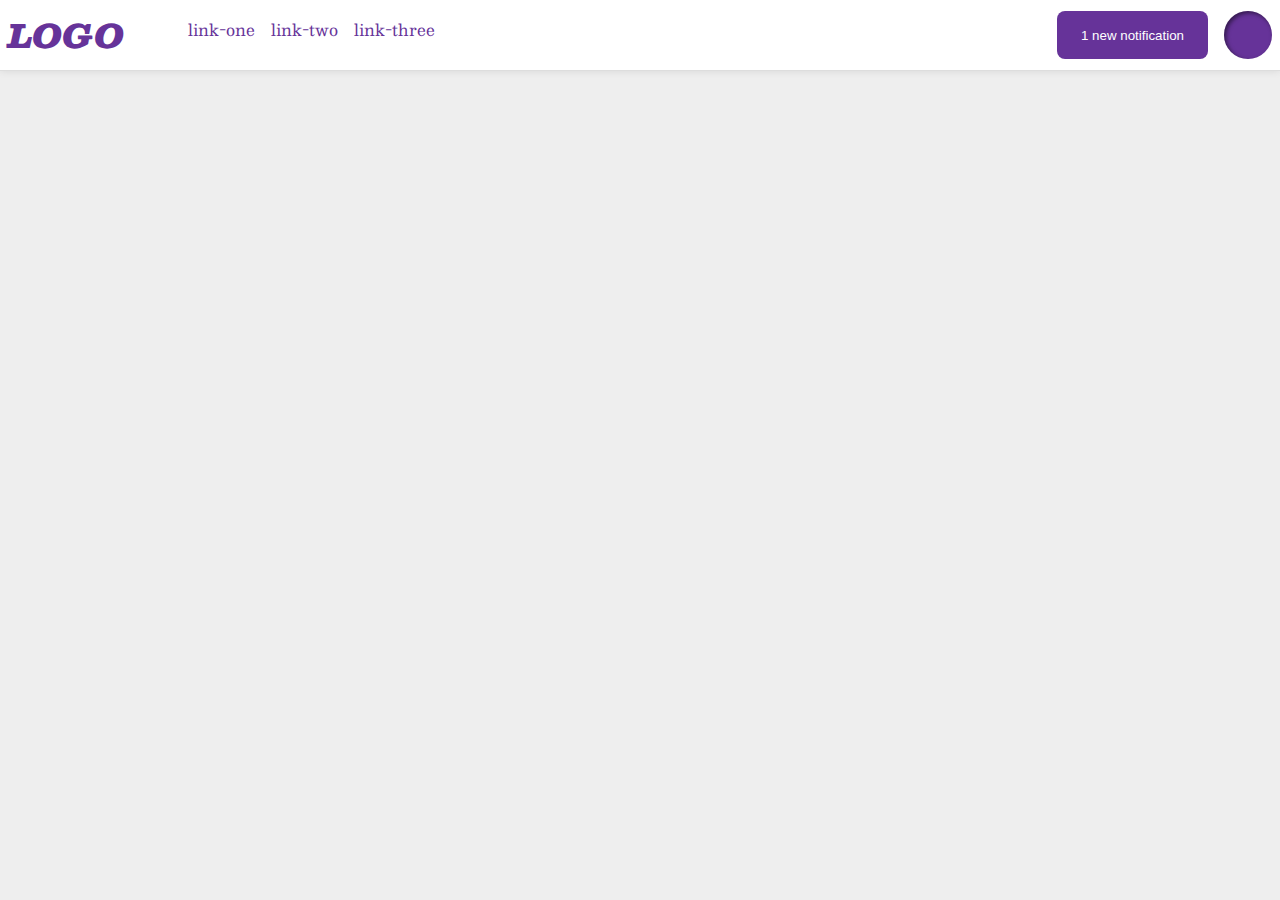
<file: flex/03-flex-header-2/index.html>
<!DOCTYPE html>
<html lang="en">
  <head>
    <meta charset="UTF-8">
    <meta http-equiv="X-UA-Compatible" content="IE=edge">
    <meta name="viewport" content="width=device-width, initial-scale=1.0">
    <title>Flex Header 2</title>
    <link rel="stylesheet" href="style.css">
  </head>
  <body>
    <div class="header">
      <div class="adjustleft">
        <div class="logo">
          LOGO
        </div>
        <div>
          <ul class="links">
            <li><a href="google.com">link-one</a></li>
            <li><a href="google.com">link-two</a></li>
            <li><a href="google.com">link-three</a></li>
          </ul>
        </div>
      </div>
      <div class="adjustright">
        <button class="notifications">
          1 new notification
        </button>
        <div class="profile-image"></div>
      </div>
    </div>
  </body>
</html>
</file>
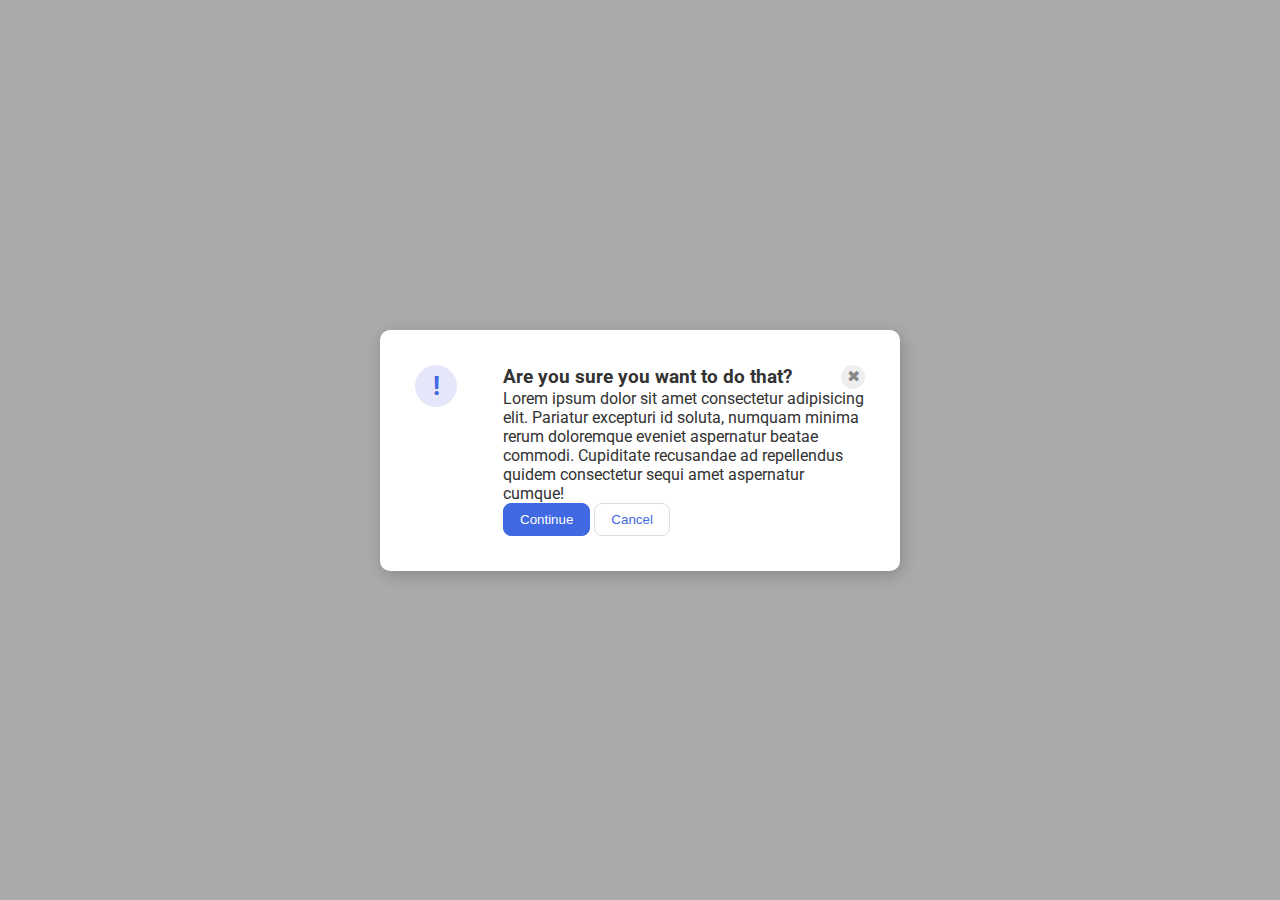
<file: flex/05-flex-modal/index.html>
<!DOCTYPE html>
<html lang="en">
  <head>
    <meta charset="UTF-8">
    <meta http-equiv="X-UA-Compatible" content="IE=edge">
    <meta name="viewport" content="width=device-width, initial-scale=1.0">
    <link rel="stylesheet" href="style.css">
    <title>Modal</title>
  </head>
  <body>
    <div class="modal">
      <div class="icon">!</div>
      <div class="everythingelse">
        <div class="decision">
          <div class="header">Are you sure you want to do that?</div>
          <div class="close-button">✖</div>
        </div>
        <div class="text">Lorem ipsum dolor sit amet consectetur adipisicing elit. Pariatur excepturi id soluta, numquam minima rerum doloremque eveniet aspernatur beatae commodi. Cupiditate recusandae ad repellendus quidem consectetur sequi amet aspernatur cumque!</div>
        <div class="decide">
          <button class="continue">Continue</button>
          <button class="cancel">Cancel</button>
        </div>
      </div>
    </div>
  </body>
</html>
</file>
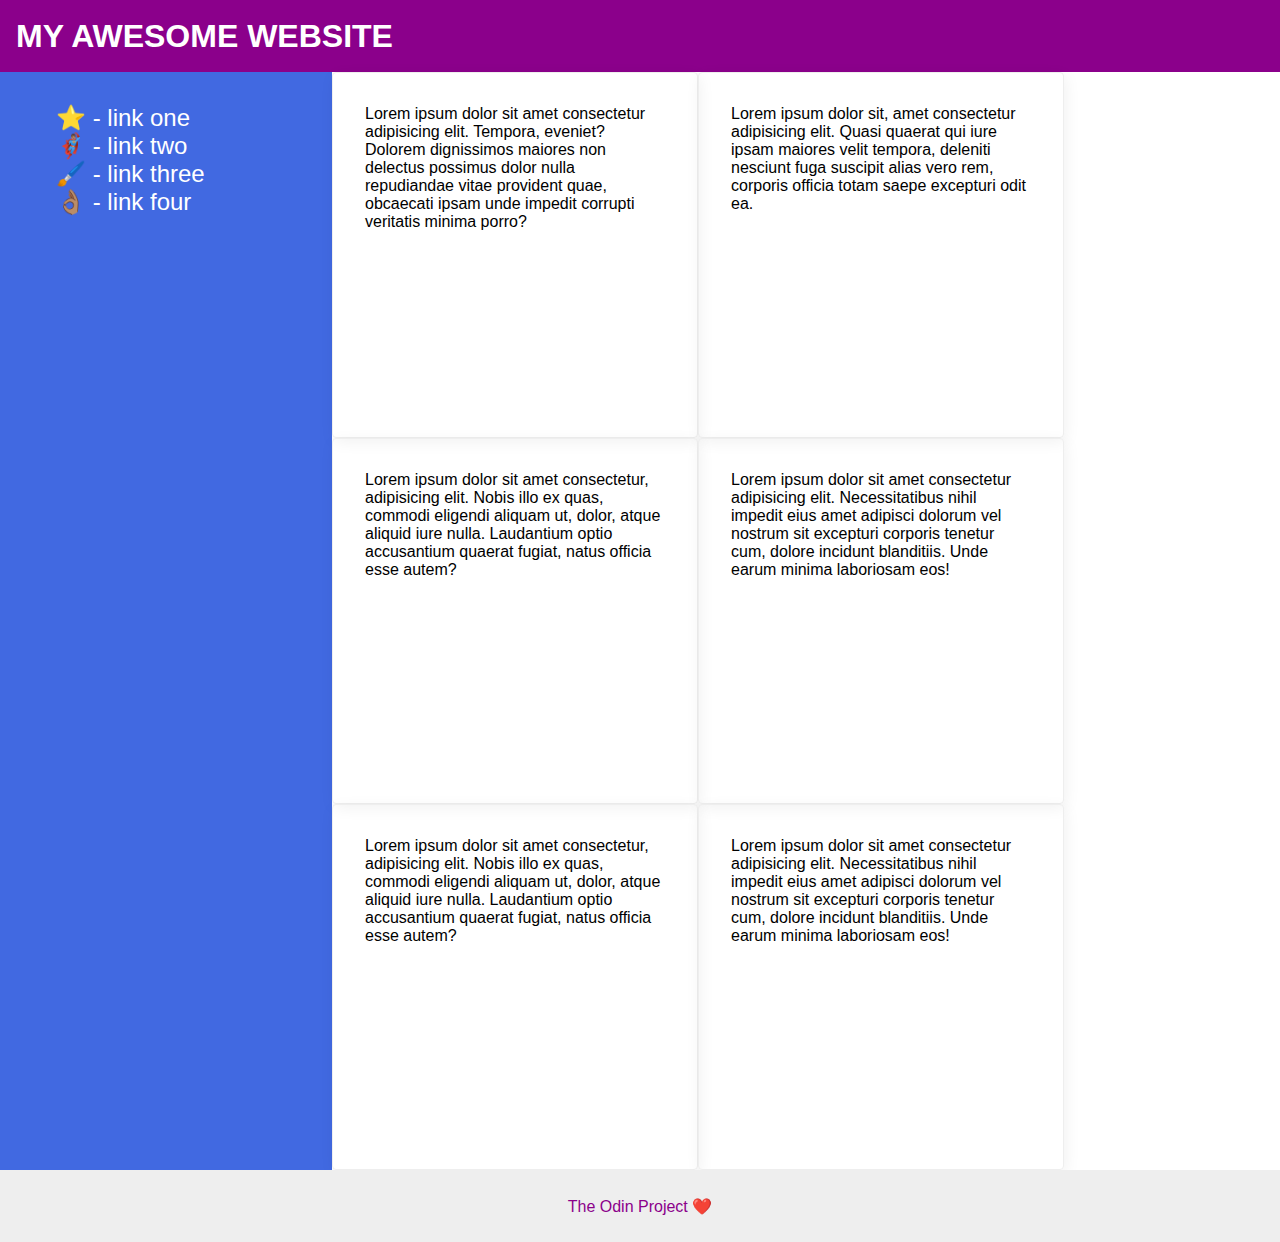
<file: flex/07-flex-layout-2/index.html>
<!DOCTYPE html>
<html lang="en">
  <head>
    <meta charset="UTF-8">
    <meta http-equiv="X-UA-Compatible" content="IE=edge">
    <meta name="viewport" content="width=device-width, initial-scale=1.0">
    <title>The Holy Grail</title>
    <link rel="stylesheet" href="style.css">
  </head>
  <body>
    <div class="header">
      MY AWESOME WEBSITE
    </div>
    
    <div class="content">
      <div class="sidebar">
        <ul>
          <li><a href="#">⭐ - link one</a></li>
          <li><a href="#">🦸🏽‍♂️ - link two</a></li>
          <li><a href="#">🖌️ - link three</a></li>
          <li><a href="#">👌🏽 - link four</a></li>
        </ul>
      </div>
      <div class="cardsy">
        <div class="card">Lorem ipsum dolor sit amet consectetur adipisicing elit. Tempora, eveniet? Dolorem dignissimos maiores non delectus possimus dolor nulla repudiandae vitae provident quae, obcaecati ipsam unde impedit corrupti veritatis minima porro?</div>
        <div class="card">Lorem ipsum dolor sit, amet consectetur adipisicing elit. Quasi quaerat qui iure ipsam maiores velit tempora, deleniti nesciunt fuga suscipit alias vero rem, corporis officia totam saepe excepturi odit ea.</div>
        <div class="card">Lorem ipsum dolor sit amet consectetur, adipisicing elit. Nobis illo ex quas, commodi eligendi aliquam ut, dolor, atque aliquid iure nulla. Laudantium optio accusantium quaerat fugiat, natus officia esse autem?</div>
        <div class="card">Lorem ipsum dolor sit amet consectetur adipisicing elit. Necessitatibus nihil impedit eius amet adipisci dolorum vel nostrum sit excepturi corporis tenetur cum, dolore incidunt blanditiis. Unde earum minima laboriosam eos!</div>
        <div class="card">Lorem ipsum dolor sit amet consectetur, adipisicing elit. Nobis illo ex quas, commodi eligendi aliquam ut, dolor, atque aliquid iure nulla. Laudantium optio accusantium quaerat fugiat, natus officia esse autem?</div>
        <div class="card">Lorem ipsum dolor sit amet consectetur adipisicing elit. Necessitatibus nihil impedit eius amet adipisci dolorum vel nostrum sit excepturi corporis tenetur cum, dolore incidunt blanditiis. Unde earum minima laboriosam eos!</div>
      </div>
    </div>
    <div class="footer">
      The Odin Project ❤️
    </div>
  </body>
</html>
</file>
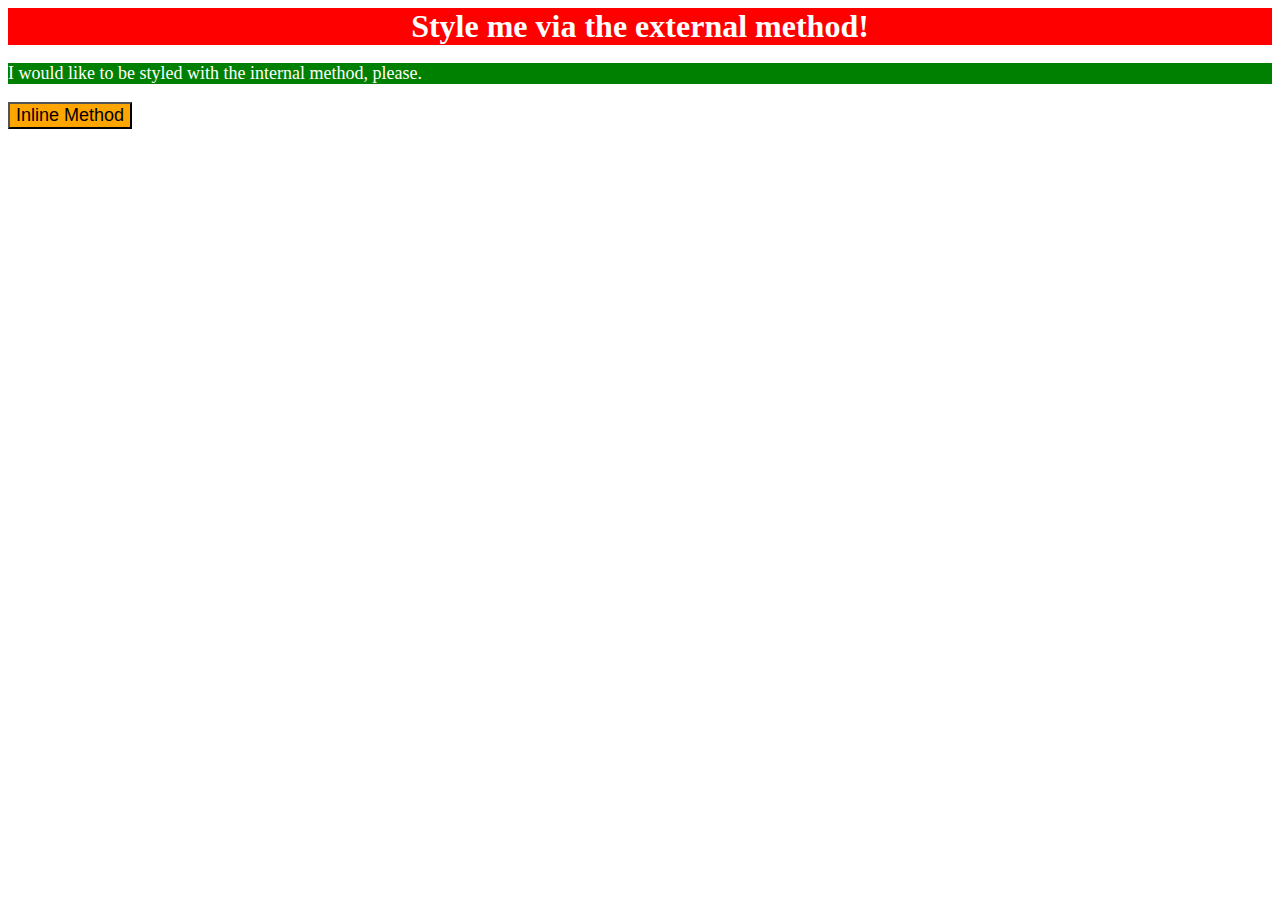
<file: foundations/01-css-methods/index.html>
<!DOCTYPE html>
<html lang="en">
  <head>
    <link rel="stylesheet" href="styles.css">
    <style>
      p {
        color: white;
        background-color: green;
        font-size: 18px;
      }
    </style>
    <meta charset="UTF-8">
    <meta http-equiv="X-UA-Compatible" content="IE=edge">
    <meta name="viewport" content="width=device-width, initial-scale=1.0">
    <title>Methods for Adding CSS</title>
  </head>
  <body>
    <div>Style me via the external method!</div>
    <p>I would like to be styled with the internal method, please.</p>
    <button style="color: black; background-color: orange; font-size: 18px">Inline Method</button>
  </body>
</html>
</file>
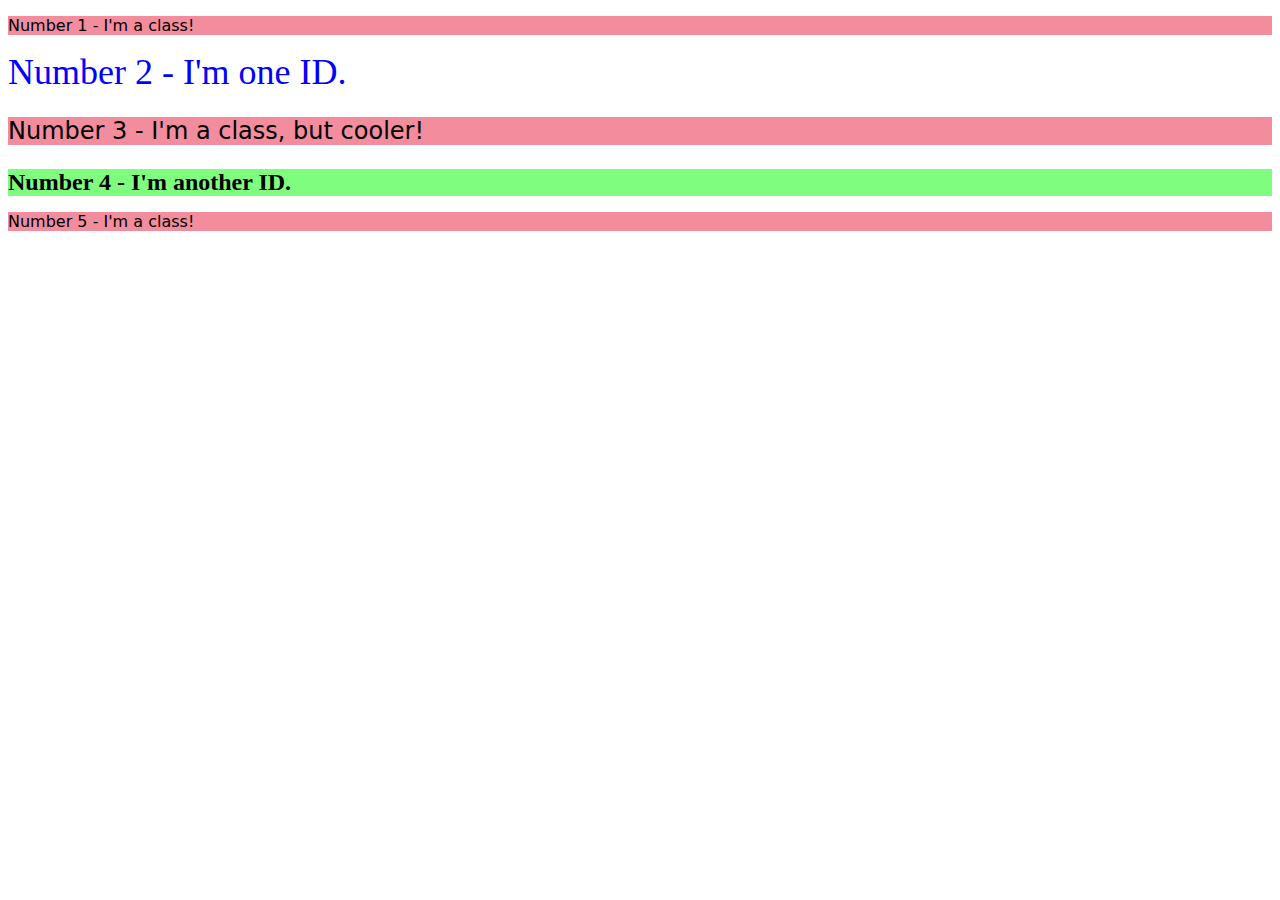
<file: foundations/02-class-id-selectors/index.html>
<!DOCTYPE html>
<html lang="en">
  <head>
    <meta charset="UTF-8">
    <meta http-equiv="X-UA-Compatible" content="IE=edge">
    <meta name="viewport" content="width=device-width, initial-scale=1.0">
    <title>Class and ID Selectors</title>
    <link rel="stylesheet" href="style.css">
  </head>
  <body>
    <p class="Odd">Number 1 - I'm a class!</p>
    <div class="Even" id="No2">Number 2 - I'm one ID.</div>
    <p class="Odd Three">Number 3 - I'm a class, but cooler!</p></p>
    <div class="Even" id="No4">Number 4 - I'm another ID.</div>
    <p class="Odd">Number 5 - I'm a class!</p>
  </body>
</html>
</file>
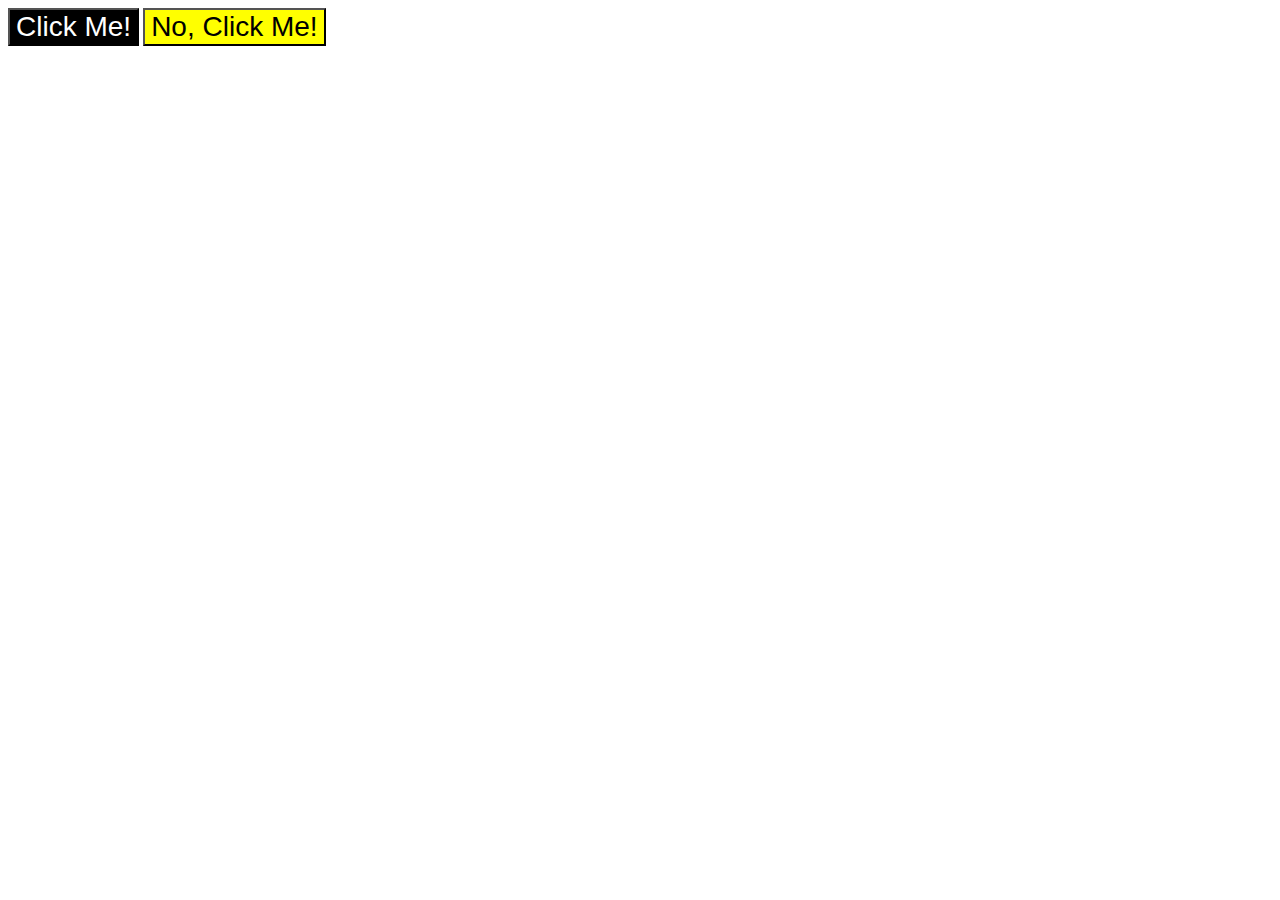
<file: foundations/03-grouping-selectors/index.html>
<!DOCTYPE html>
<html lang="en">
  <head>
    <meta charset="UTF-8">
    <meta http-equiv="X-UA-Compatible" content="IE=edge">
    <meta name="viewport" content="width=device-width, initial-scale=1.0">
    <title>Grouping Selectors</title>
    <link rel="stylesheet" href="style.css">
  </head>
  <body>
    <button class="Black" i>Click Me!</button>
    <button class="Yellow">No, Click Me!</button>
  </body>
</html>
</file>
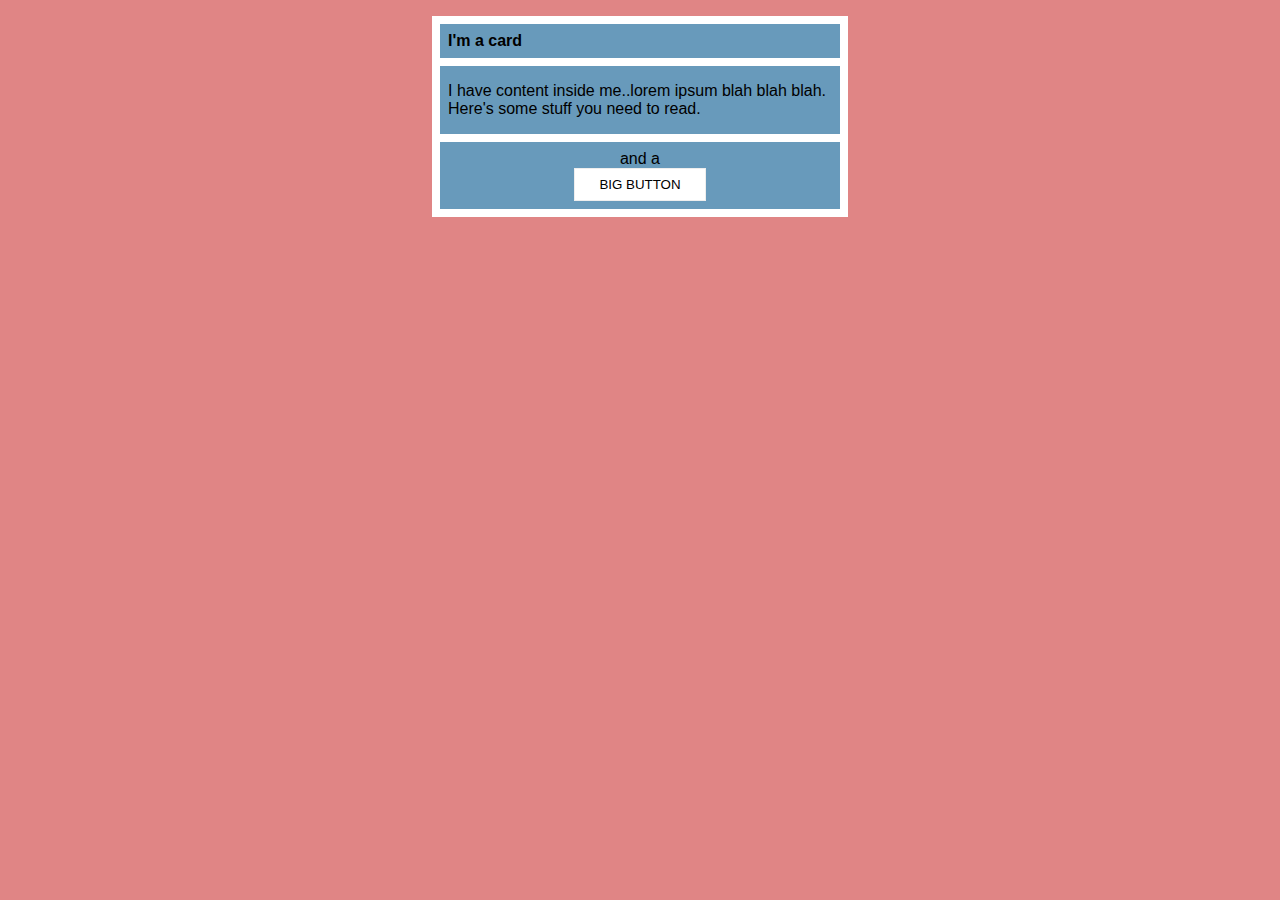
<file: margin-and-padding/02-margin-and-padding-2/index.html>
<!DOCTYPE html>
<html lang="en">
  <head>
    <meta charset="UTF-8">
    <meta http-equiv="X-UA-Compatible" content="IE=edge">
    <meta name="viewport" content="width=device-width, initial-scale=1.0">
    <title>Margin and Padding exercise 2</title>
    <link rel="stylesheet" href="style.css">
  </head>
  <body>
    <div class="card">
      <h1 class="title">I'm a card</h1>
      <div class="content">I have content inside me..lorem ipsum blah blah blah. Here's some stuff you need to read.</div>
      <div class="button-container">and a <br><button>BIG BUTTON</button></div>
    </div>
  </body>
</html>
</file>
<file: flex/03-flex-header-2/style.css>
/* this is some magical font-importing.  
you'll learn about it later. */
@import url('https://fonts.googleapis.com/css2?family=Besley:ital,wght@0,400;1,900&display=swap');

body {
  margin: 0;
  background: #eee;
  font-family: Besley, serif;
  align-items: center;
}

.header {
  background: white;
  border-bottom: 1px solid #ddd;
  box-shadow: 0 0 8px rgba(0,0,0,.1);
  justify-content: space-between;
  align-items: center;
  display: flex;
}

.profile-image {
  background: rebeccapurple;
  box-shadow: inset 2px 2px 4px rgba(0,0,0,.5);
  border-radius: 50%;
  width: 48px;
  height: 48px;
  margin: 8px;
}

.logo {
  color: rebeccapurple;
  font-size: 32px;
  font-weight: 900;
  font-style: italic;
  margin: 8px;
}

button {
  border: none;
  border-radius: 8px;
  background: rebeccapurple;
  color: white;
  padding: 8px 24px;
  margin: 8px;
}

a {
  /* this removes the line under our links */
  text-decoration: none;
  color: rebeccapurple;
}

ul {
  list-style-type: none;
  margin: 8px;
  display: flex;
  
}

li {
    padding: 8px;
}

.adjustright {
  display: flex;
  justify-content: stretch;
  }

.adjustleft {
  display: flex;
  justify-content: flex-start;
}
</file>
<file: flex/05-flex-modal/style.css>
@import url('https://fonts.googleapis.com/css2?family=Roboto:wght@400;700&display=swap');

html, body {
  height: 100%;
}

body {
  font-family: Roboto, sans-serif;
  margin: 0;
  background: #aaa;
  color: #333;
  /* I'll give you this one for free lol */
  display: flex;
  align-items: center;
  justify-content: center;
}

.modal {
  background: white;
  width: 480px;
  border-radius: 10px;
  box-shadow: 2px 4px 16px rgba(0,0,0,.2);
  display: flex;
  padding: 20px;
  gap: 16px;
}

.icon {
  color: royalblue;
  font-size: 26px;
  font-weight: 700;
  background: lavender;
  width: 42px;
  height: 42px;
  border-radius: 50%;
  display: flex;
  align-items: center;
  justify-content: center;
  margin: 15px;
  flex-shrink: 0;


}

.header {
  font-weight: bold;
  font-size: larger;
}

.decision {
  display: flex;
  justify-content: space-between;
}

.everythingelse {
  margin: 15px;
}

.close-button {
  background: #eee;
  border-radius: 50%;
  color: #888;
  font-weight: 400;
  font-size: 16px;
  height: 24px;
  width: 24px;
  display: flex;
  align-items: center;
  justify-content: center;
}

button {
  padding: 8px 16px;
  border-radius: 8px;
}

button.continue {
  background: royalblue;
  border: 1px solid royalblue;
  color: white;
}

button.cancel {
  background: white;
  border: 1px solid #ddd;
  color: royalblue;
}
</file>
<file: flex/07-flex-layout-2/style.css>
body {
  font-family: -apple-system, BlinkMacSystemFont, 'Segoe UI', Roboto, Oxygen, Ubuntu, Cantarell, 'Open Sans', 'Helvetica Neue', sans-serif;
  margin: 0;
  min-height: 100vh;
  display: flex;
  overflow: hidden;
  flex-direction: column;
  justify-content: flex-start;
}

.header {
  height: 72px;
  font-size: 32px;
  font-weight: 900;
  background: darkmagenta;
  color: white;
  display: flex;
  align-items: center;
  padding-left: 16px;
}

.footer {
  height: 72px;
  background: #eee;
  color: darkmagenta;
  display: flex;
  align-items: center;
  justify-content: center;
  margin-top: auto;
}

.sidebar {
  width: 300px;
  background: royalblue;
  flex-shrink: 0;
  padding: 16px;
}

ul {
  list-style: none;
}



.card {
  border: 1px solid #eee;
  box-shadow: 2px 4px 16px rgba(0,0,0,.06);
  border-radius: 4px;
  width: 300px;
  height: 300px;
  padding: 32px;
}

a {
  color: white;
  text-decoration: none;
  font-size: 24px;
}

.content {
  display: flex;
}

.cardsy {
  display: flex;
  flex-direction: row;
  flex-wrap: wrap;
  flex-grow: 1;
}
</file>
<file: foundations/01-css-methods/styles.css>
div {
    color: white;
    background-color: red;
    font-size: 32px;
    text-align: center;
    font-weight: bold;
}
</file>
<file: foundations/02-class-id-selectors/style.css>
.Odd {
    background-color: rgb(243, 141, 158);
    font-family: Verdana, DejaVu Sans, sans-serif;
}
#No2 {
    color: blue;
    font-size: 36px;
}
.Odd.Three {
    font-size: 24px;
}
#No4 {
    background-color: rgb(127, 253, 127);
    font-size: 24px;
    font-weight: bold;
}
</file>
<file: foundations/03-grouping-selectors/style.css>
.Black, .Yellow
{
    font-size: 28px;
    font-family: Helvetica, 'Times New Roman', sans-serif;
}
.Black
{
    background-color: black;
    color: white;
}
.Yellow
{
    background-color: yellow;
}
</file>
<file: margin-and-padding/02-margin-and-padding-2/style.css>
body {
  background: rgb(224, 133, 133);
  font-family: sans-serif;
}

.card {
  width: 400px;
  background: #fff;
  margin: 16px auto;
  padding: 8px;
}

.title {
  background: #689abb;
  margin-top: 0px;
  margin-bottom: 8px ;
  font-size: 16px;
  padding: 8px;
}

.content {
  background: #689abb;
  margin-bottom: 8px;
  padding: 16px 8px;

}

.button-container {
  background: #689abb;
  padding: 8px;
  text-align: center;
}

button {
  background: white;
  border: 1px solid #eee;
  padding: 8px 24px 8px;
}
</file>
